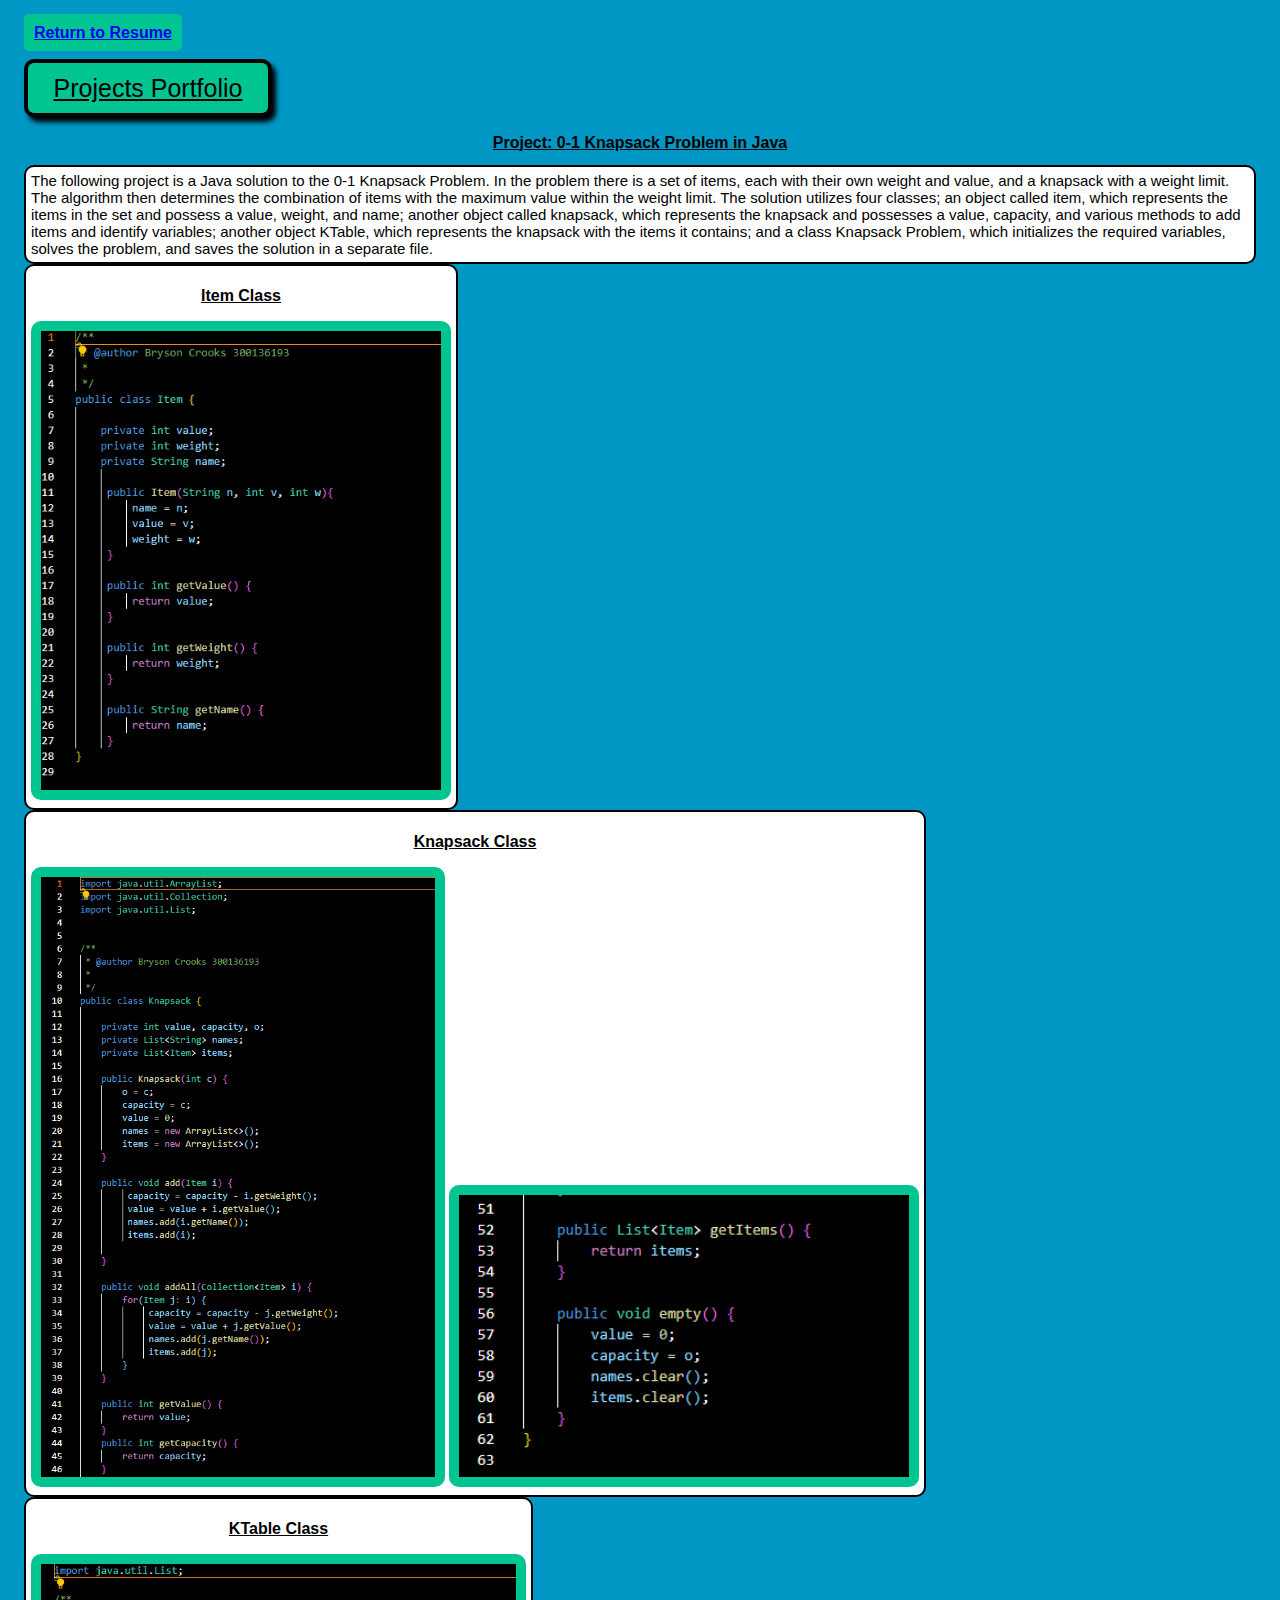
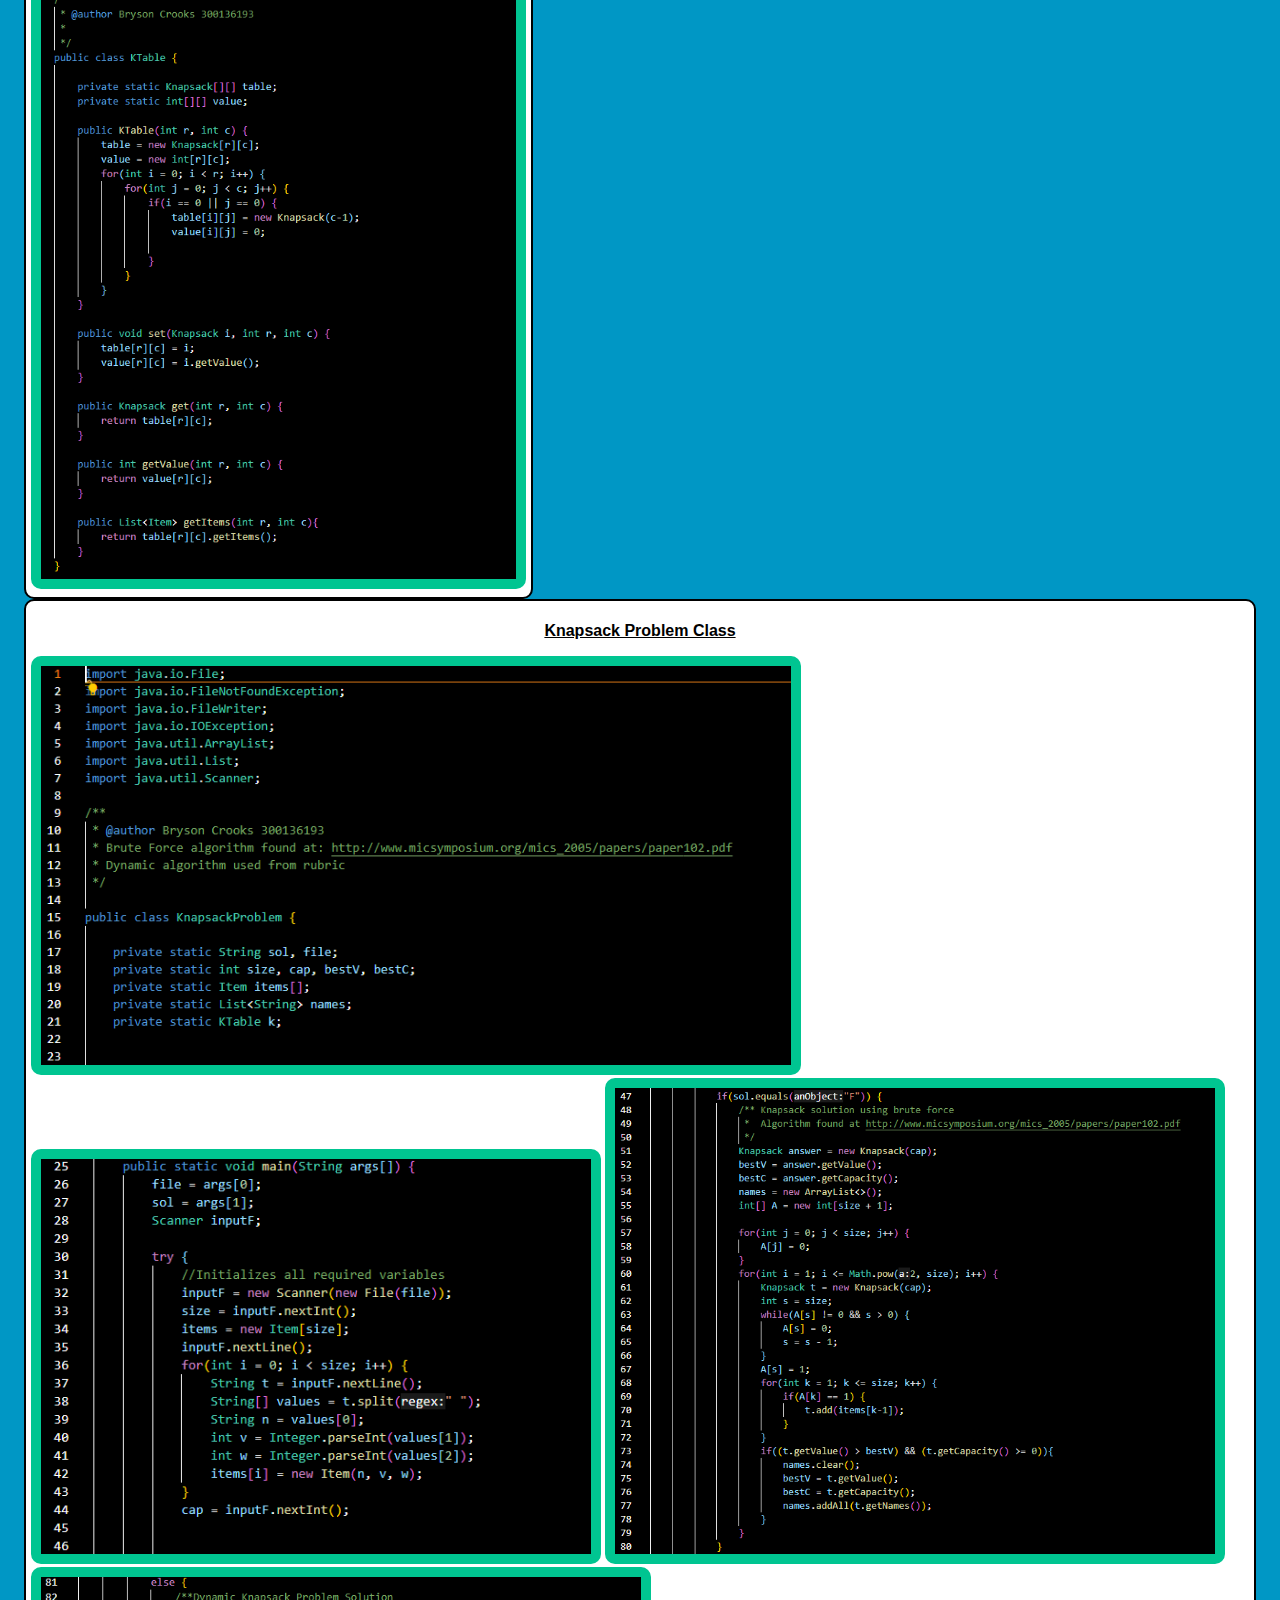
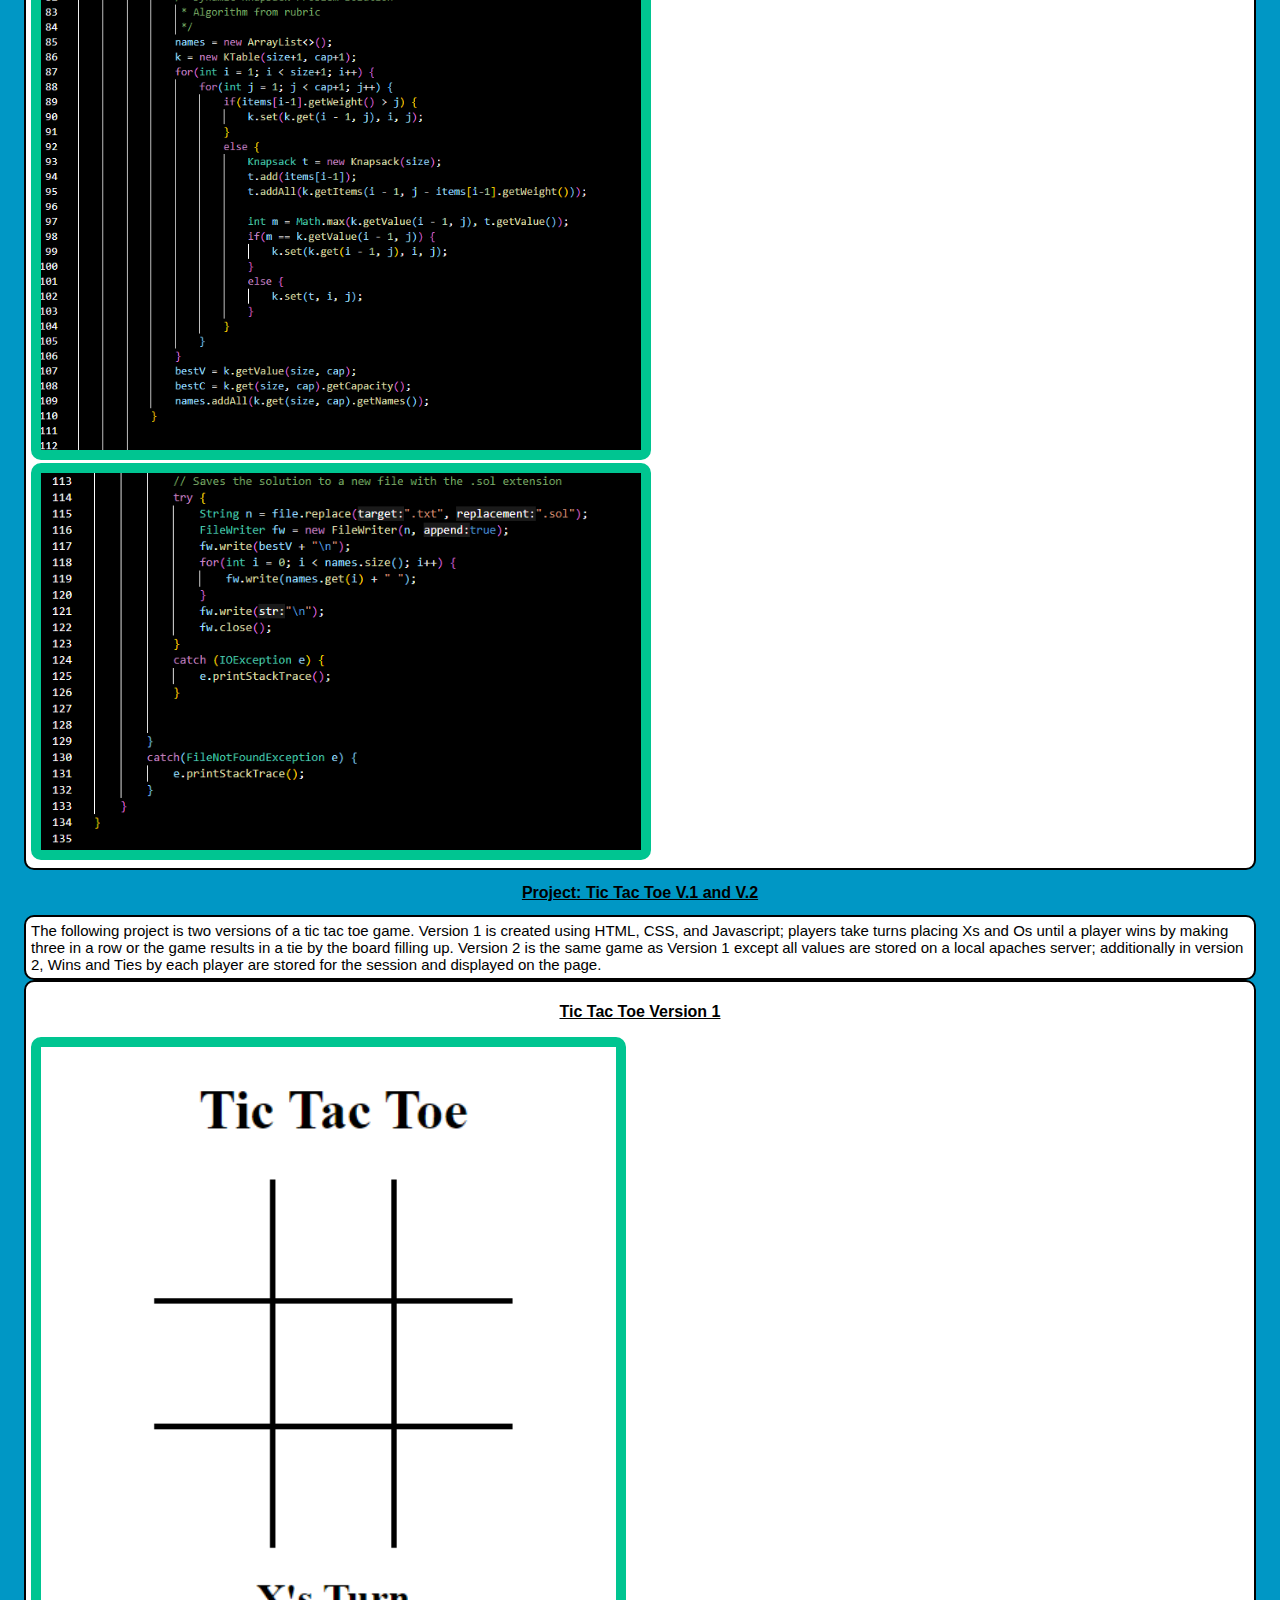
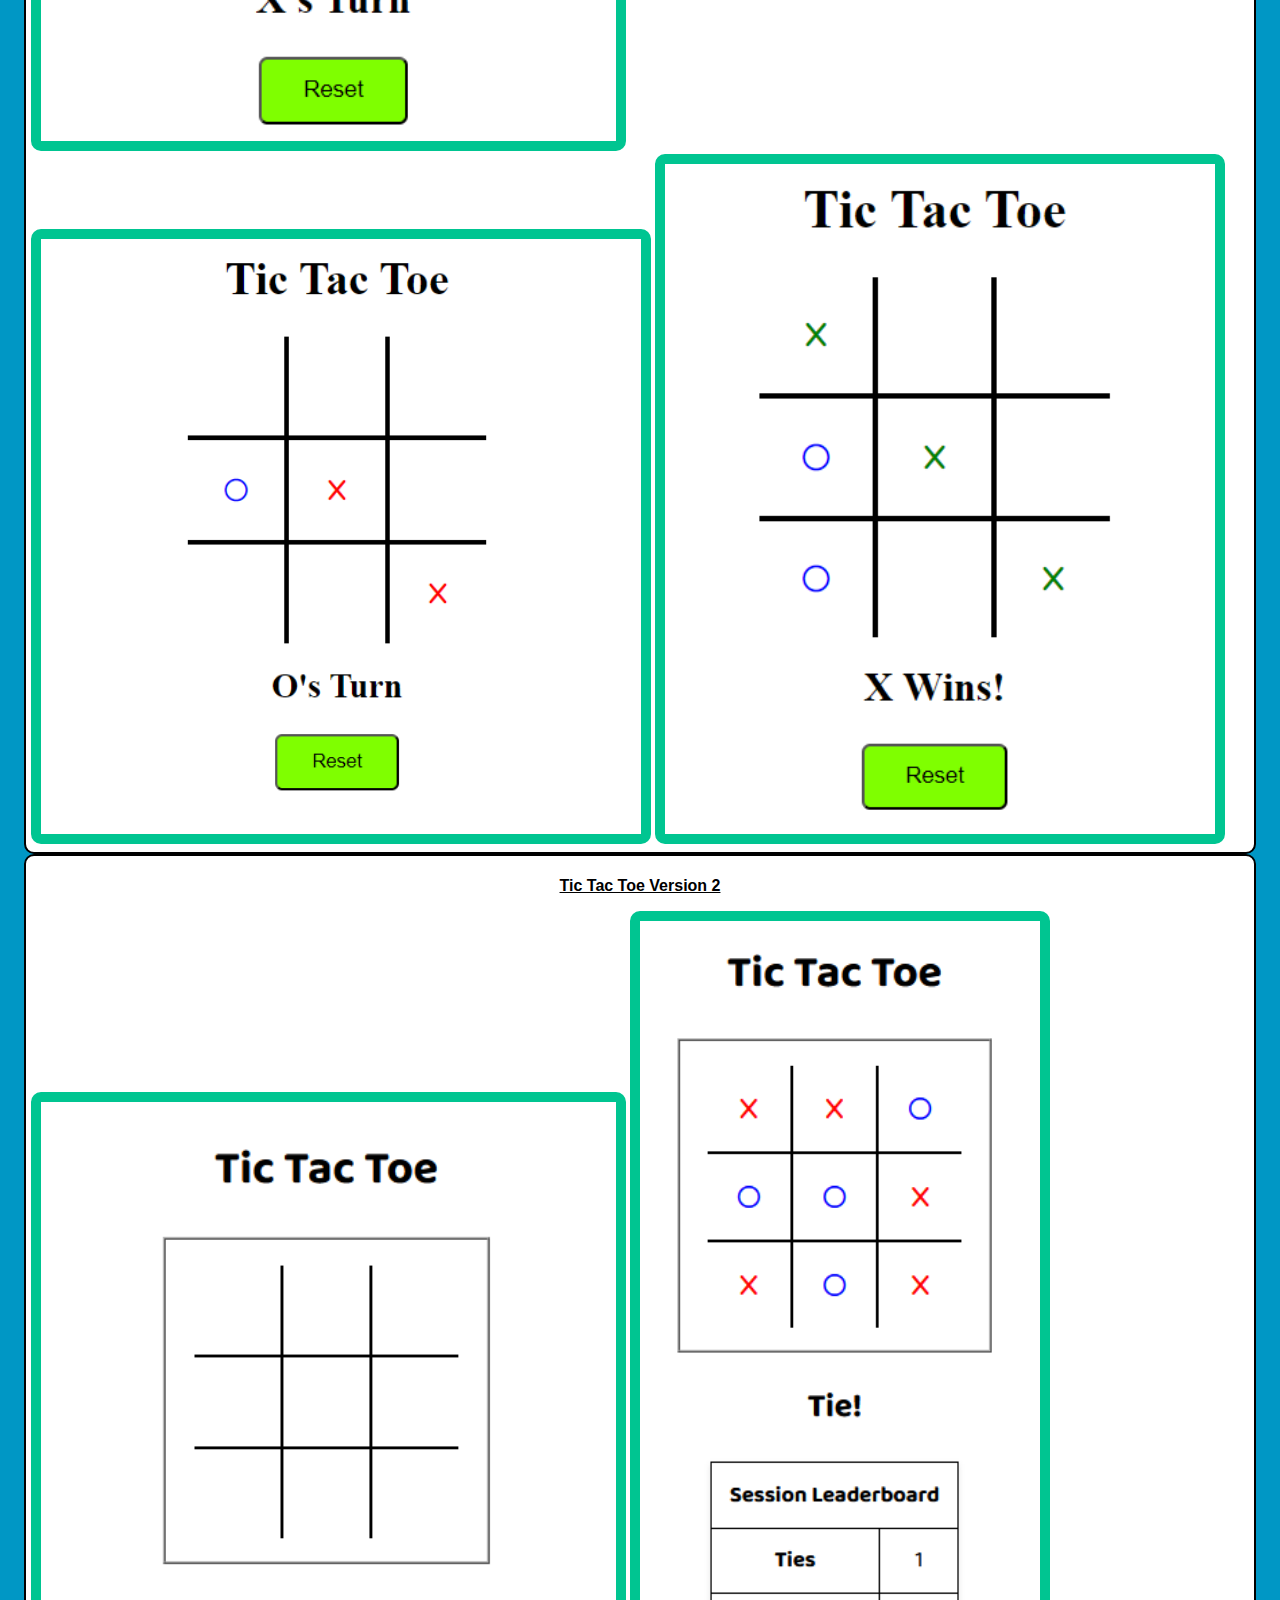
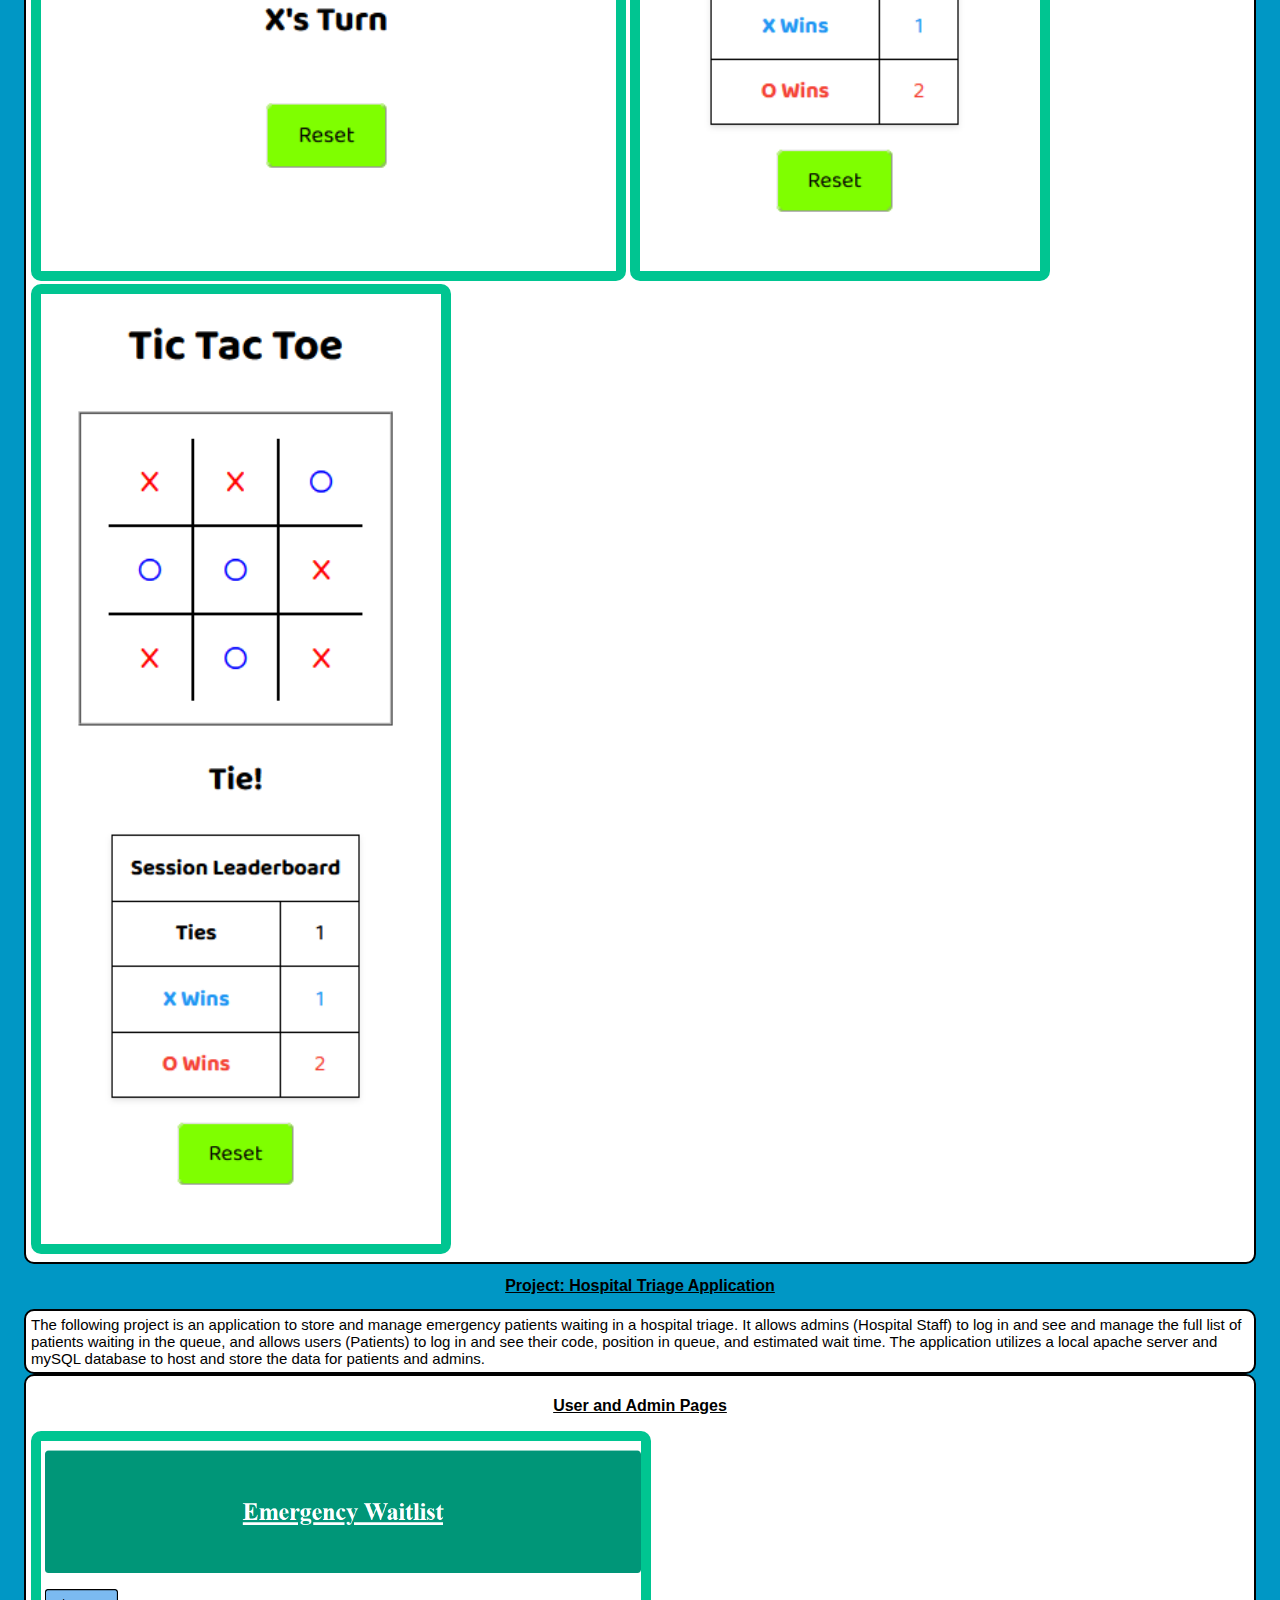
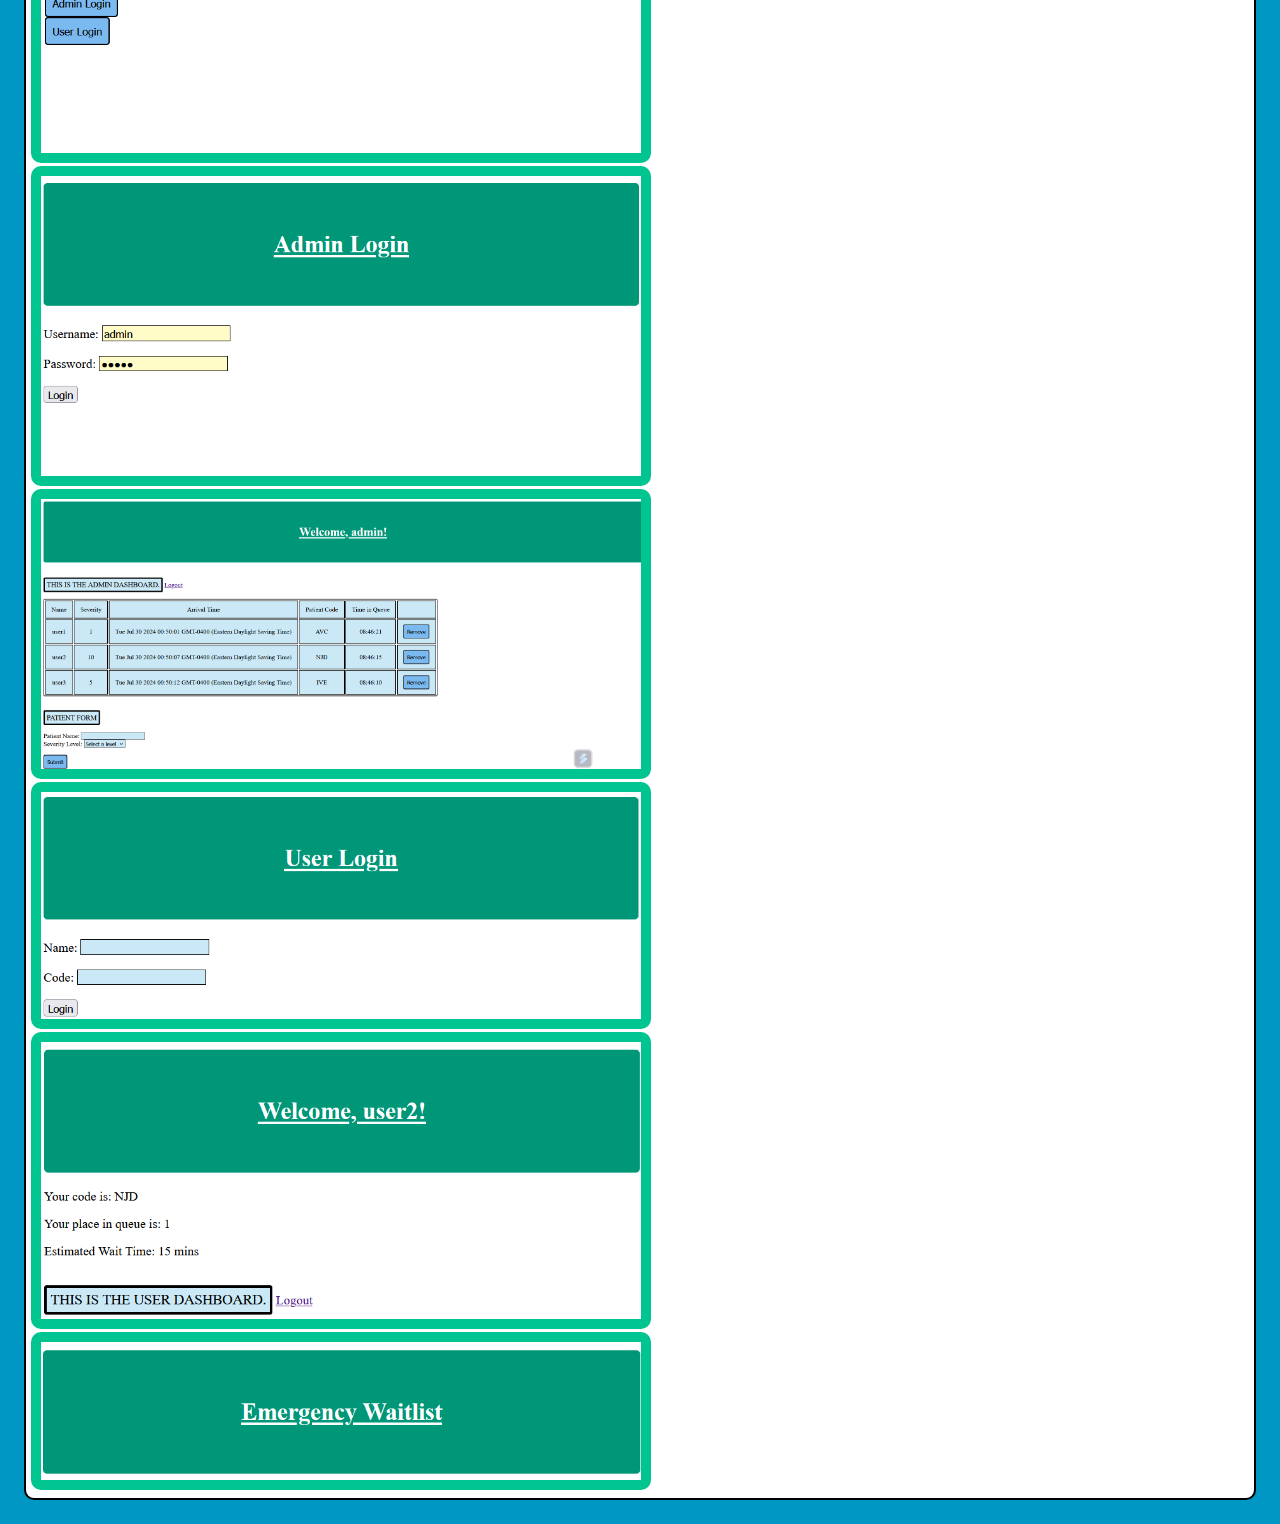
<file: Projects.html>
<!DOCTYPE html>
<html>
    <head>
        <meta charset="utf-8">
        <title> Projects Portfolio </title>
        <link type="text/css" rel="stylesheet" href="styles.css">
    </head>
    <body>
        
        <a id="resume-button" href="index.html">Return to Resume</a>

        <h1 class="title">Projects Portfolio</h1>

        <h2 class="subtitle"> Project: 0-1 Knapsack Problem in Java</h2>

        <div class="description">
            The following project is a Java solution to the  0-1 Knapsack Problem. In the problem there is a set of items, each with their own weight and value, and a knapsack with a weight limit.
            The algorithm then determines the combination of items with the maximum value within the weight limit. The solution utilizes four classes; an object called item, which represents the items in the 
            set and possess a value, weight, and name; another object called knapsack, which represents the knapsack and possesses a value, capacity, and various methods to add items and identify variables; another object KTable, 
            which represents the knapsack with the items it contains; and a class Knapsack Problem, which initializes the required variables, solves the problem, and saves the solution in a separate file.
        </div>

        <div class="container">
            <p class="subtitle"> Item Class</p>
            <img class="border" src="Item.png" title="Item" style="width: 400px" >
        </div>

        <div class="container">
            <p class="subtitle"> Knapsack Class</p>
            <img class="border" src="Knapsack1.png" title="Knapsack1" style="height: 600px" >
            <img class="border" src="Knapsack2.png" title="Knapsack2" style="width: 450px" >
        </div>

        <div class="container">
            <p class="subtitle"> KTable Class</p>
            <img class="border" src="Ktable.png" title="KTable" style="width: 475px" >
        </div>

        <div class="container">
            <p class="subtitle"> Knapsack Problem Class</p>
            <img class="border" src="KP1.png" title="KP1" style="width: 750px" >
            <img class="border" src="KP2.png" title="KP2" style="width: 550px" >
            <img class="border" src="KP3.png" title="KP3" style="width: 600px" >
            <img class="border" src="KP4.png" title="KP4" style="width: 600px" >
            <img class="border" src="KP5.png" title="KP5" style="width: 600px" >
        </div>

        <h2 class="subtitle">Project: Tic Tac Toe V.1 and V.2</h2>

        <div class="description">
            The following project is two versions of a tic tac toe game. Version 1 is created using HTML, CSS, and Javascript; players take turns placing Xs and Os until a player wins by making three in a row or the game results in a tie by the board filling up.
            Version 2 is the same game as Version 1 except all values are stored on a local apaches server; additionally in version 2, Wins and Ties by each player are stored for the session and displayed on the page.
        </div>

        <div class="container">
            <p class="subtitle">Tic Tac Toe Version 1</p>
            <img class="border" src="startV1.png" title="SV1" style="width: 575px" >
            <img class="border" src="middleV1.png" title="MV1" style="width: 600px" >
            <img class="border" src="endV1.png" title="EV1" style="width: 550px" >
        </div>

        <div class="container">
            <p class="subtitle">Tic Tac Toe Version 2</p>
            <img class="border" src="startV2.png" title="SV2" style="width: 575px" >
            <img class="border" src="middleV2.png" title="MV2" style="width: 400px" >
            <img class="border" src="endV2.png" title="EV2" style="width: 400px" >
        </div>

        <h2 class="subtitle">Project: Hospital Triage Application </h2>

        <div class="description">
            The following project is an application to store and manage emergency patients waiting in a hospital triage. It allows admins (Hospital Staff) to log in and see and manage the full list of patients waiting in the queue, 
            and allows users (Patients) to log in and see their code, position in queue, and estimated wait time. The application utilizes a local apache server and mySQL database to host and store the data for patients and admins.
        </div>

        <div class="container">
            <p class="subtitle">User and Admin Pages</p>
            <img class="border" src="main.png" title="main" style="width: 600px" >
            <img class="border" src="adminLogin.png" title="adminLogin" style="width: 600px" >
            <img class="border" src="adminPage.png" title="adminPage" style="width: 600px" >
            <img class="border" src="userLogin.png" title="userLogin" style="width: 600px" >
            <img class="border" src="userPage.png" title="userPage" style="width: 600px" >
            <img class="border" src="header.png" title="header" style="width: 600px" >
        </div>
        
    </body>
</html>
</file>
<file: styles.css>
#header-and-exp .experience {
  display: inline-block;
}

#header-and-exp .container {
  display: flex;
  flex-direction: column;
  padding: 5px;
  box-shadow: 0 0 2px 1px #0f04a0;
}

#header-and-exp .section {
  border-style: solid;
  border-width: 1px 0px 0px 0px;
}

#header-and-exp h2 {
  margin: 10px;
  margin-left: 0px;
}

#header-and-exp h2 i,
h1 i,
a i {
  margin-right: 5px;
  color: #00c591;
}

.section {
  padding: 10px;
}

body {
  font-family: Arial, Helvetica, sans-serif;
  padding: 1rem;
  background-color: #0097c5;
}

#header-and-exp a {
  text-decoration: none;
  color: black;
  font-weight: 550;
}

#header {
  flex: 2;
  justify-content: center;
  background-color: white;
}

#experience {
  background-color: white;
  flex: 5;
}

#header-and-exp {
  display: inline-flex;
  gap: 15px;
}

#header-and-exp li {
  list-style-type: square;
  margin-left: 20px;
  margin-top: 2px;
}

#header-and-exp ul {
  padding: 2px;
}

#header-and-exp .experience-content {
  border-style: solid;
  border-width: 1px 0px 0px 0px;
  margin: 5px;
  margin-bottom: 10px;
}

#showcase-button {
  background-color: #00c591;
  margin-top: auto;
  width: 100%;
  text-align: center;
  padding-top: 10px;
  padding-bottom: 10px;
  border-radius: 5px;
  font-weight: bold;
  transition: 0.2s;

  &:hover {
    opacity: 0.6;
    cursor: pointer;
  }
}

#header-and-exp .job-info {
  display: flex;
  justify-content: space-between;
}

#header-and-exp .job-date {
  display: flex;
  flex-direction: column;
  justify-content: center;
  background-color: #00c591;
  padding-left: 5px;
  padding-right: 5px;
  border-radius: 5px;
  font-weight: 550;
}

#header-and-exp .section p {
  margin: 5px;
}

#header-and-exp .job-info h3 {
  margin: 5px;
}

body{
    background-color: rgb(0, 151, 197);
}

.title{
    font:  25px Arial;
    text-decoration: underline;
    border: 4px solid black;
    background-color: rgb(0, 197, 145);
    padding: 5px 20px;
    height: 40px;
    width: 200px;
    line-height: 40px;
    border-radius: 10px;
    box-shadow: 4px 5px 5px black;
    text-align: center;
}
.subtitle{
    font:  15px Arial;
    font-size: medium;
    font-weight: 600;
    text-decoration: underline;
    text-align: center;
}
.border{
    border: 10px solid rgb(0, 197, 145);
    border-radius: 10px;
}
.container{
    display: inline-block;
    background-color: white;
    color: black;
    font: 15px Arial;
    border-radius: 10px;
    border: 2px solid black;
    padding: 5px 5px;
}
.description{
  background-color: white;
    color: black;
    font: 15px Arial;
    border-radius: 10px;
    border: 2px solid black;
    padding: 5px 5px;
}
#resume-button {
  background-color: #00c591;
  margin-top: auto;
  width: 100%;
  text-align: center;
  padding: 10px 10px;
  border-radius: 5px;
  font-weight: bold;
  transition: 0.2s;

  &:hover {
    opacity: 0.6;
    cursor: pointer;
  }
}
</file>
